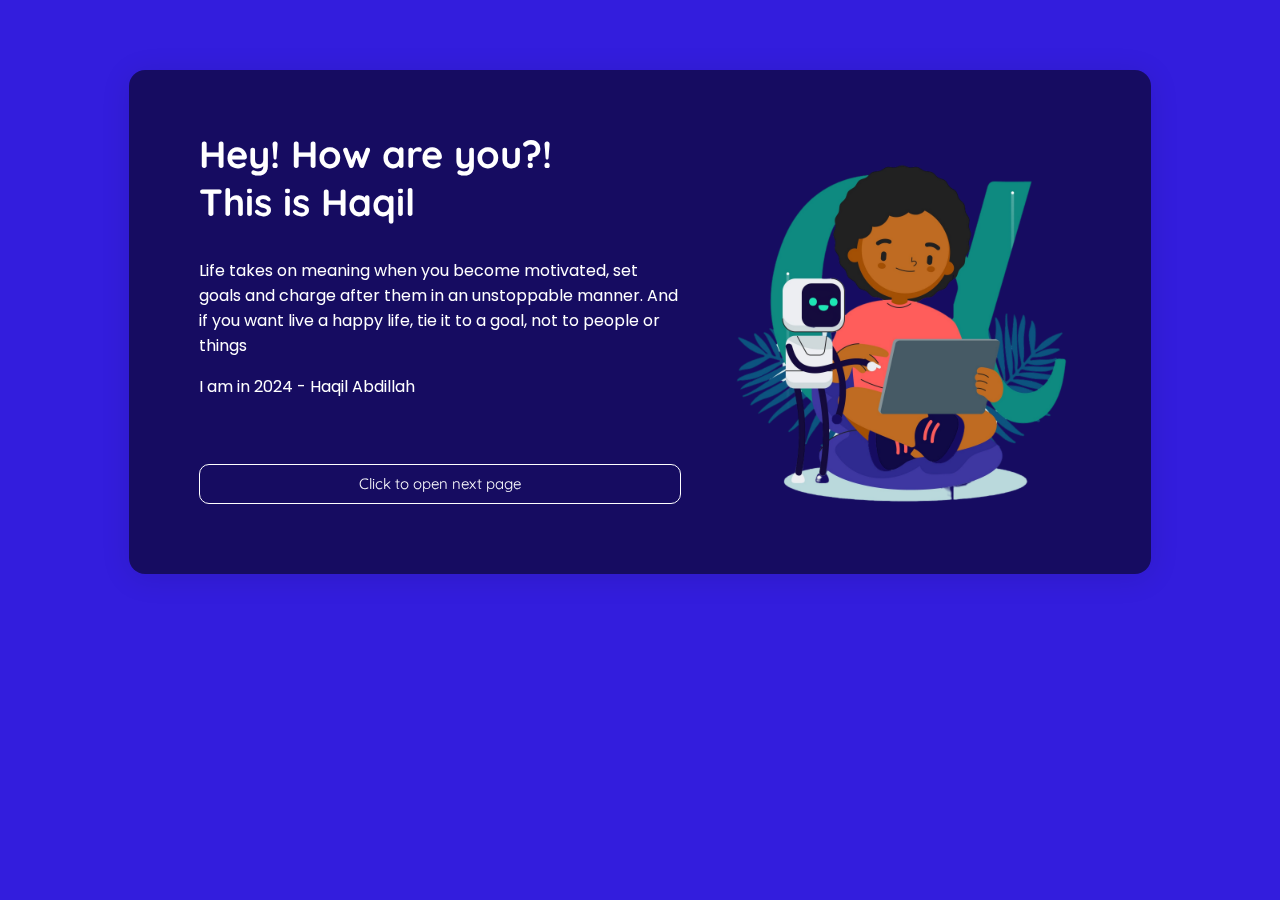
<file: index.html>
<!DOCTYPE html>
<html lang="en">

<head>
    <meta charset="UTF-8">
    <meta name="viewport" content="width=device-width, initial-scale=1.0">
    <link rel="stylesheet" href="style.css">
    <title>Simple Portofolio</title>
</head>

<body>

    <div class="container">
        <div class="glass-container">
            <div class="content">
                <div class="main">
                    <h2>Hey! How are you?!<br>This is Haqil</h2>
                    <p>
                        Life takes on meaning when you become motivated, set goals and charge after them in an unstoppable manner.
                        And if you want live a happy life, tie it to a goal, not to people or things
                    </p>
                    <p1>
                        I am in 2024 - Haqil Abdillah


                    </p1>
                    <button onclick="location.href='portofolio.html'">Click to open next page</button>
                </div>

                <div class="image-wrapper">
                    <img src="haha.png">  
                </div>             
            </div>
        </div>
    </div>

</body>

</html>
</file>
<file: style.css>
@import url('https://fonts.googleapis.com/css2?family=Quicksand:wght@300;400;500;600;700&display=swap');
@import url(https://fonts.googleapis.com/css2?family=Poppins:ital,wght@0,100;0,200;0,300;0,400;0,500;0,600;0,700;0,800;0,900;1,100;1,200;1,300;1,400;1,500;1,600;1,700;1,800;1,900&display=swap);

*{
    font-family: 'Quicksand', sans-serif;
}



a{
    text-decoration: solid;
    color: #fff;
}

body{
    color: #fff;
    background-color: #331ddd;
    min-height: 100vh;
    margin-top: -20px;
}

.container{
    display: flex;
    justify-content: center;
}

.glass-container{
    display: block;
    max-width: 72vw;
    margin-top: 10vh;
    margin-bottom: 30px;
    background: rgba(0, 0, 0, 0.56);
    padding: 50px;
    border-radius: 16px;
    box-shadow: 0 4px 30px rgba(0, 0, 0, 0.1);
    backdrop-filter: blur(11.6px);
    -webkit-backdrop-filter: blur(11.6px);
}


ul.nav-links{
    margin: 0;
    float: right;
    display: flex;
    list-style: none;
}

li.nav-link{
    display: inline-block;
    margin-left: 30px;
    font-size: 17px;
    font-weight: 300;
}

.content{
    display: flex;
    width: 100%;
}

.main{
    display: inline-block;
    padding: 20px;
}

.main h2{
    font-size: 38px;
    margin-top: -10px;
}

.main p{
    font-size: 16px;
    line-height: 25px;
    font-family: Poppins;
}
.main p1{
    font-size: 16px;
    line-height: 25px;
    font-family: Poppins;
}

button{
    margin-top: 65px;
    width: 100%;
    height: 40px;
    font-size: 15px;
    color: #fff;
    background-color: transparent;
    border: 1px solid #fff;
    border-radius: 10px;
    cursor: pointer;
    transition: all 0.3s ease;
}

button:hover{
    background-color: #1e179a;
}


.image-wrapper img{
    max-width: 400px;
}



@media screen and (max-width: 1075px) {
    .content{
        flex-direction: column;
    }
}

@media screen and (max-width: 720px) {
    .logo{
        font-size: 22px;
    }
    li.nav-link{
        font-size: 13px;
    }
    .main h2{
        font-size: 28px;
    }
    .main p{
        font-size: 15px;
    }
    button{
        font-size: 13px;
    }
    .image-wrapper img{
        max-width: 400px;
    }
}
</file>
